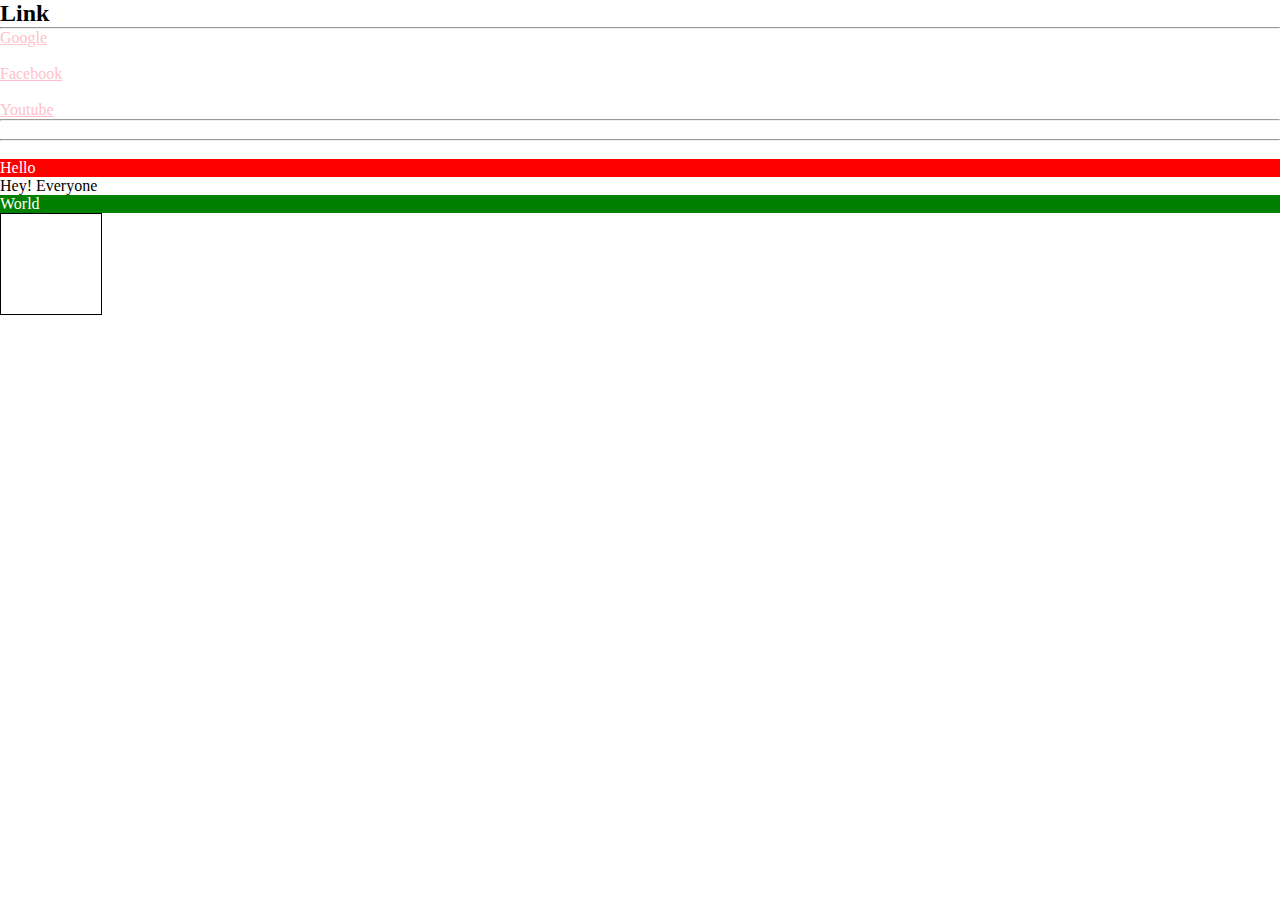
<file: Advanced CSS/index.html>
<!DOCTYPE html>
<html lang="en">
<head>
    <meta charset="UTF-8">
    <meta name="viewport" content="width=device-width, initial-scale=1.0">
    <link rel="stylesheet" href="./style.css">
    <title>Document</title>
</head>
<body>
    <h2>
        Link
    </h2>
    <!-- Horizontal Rule -->
    <hr>
    <a href="###">Google</a>
    <br>
    <br>
    <a href="##">Facebook</a>
    <br>
    <br>
    <a href="#">Youtube</a>
    <hr>
    <div class="container">
        <!-- <div class="Box1">
            <h3>Box1 heading</h3>
            <p>Box1 Paragraph1</p>
            <p>Box1 Paragraph2</p>
            <p>Box1 Paragraph3</p>
            <p>Box1 Paragraph4</p>
        </div>
        <p>Container Paragraph1</p>
        <p>Container Paragraph2</p>
        <div class="Box2">
            <p>Box2 Paragraph1</p>
            <p>Box2 Paragraph2</p>
            <p>Box2 Paragraph3</p>
        </div> -->
        <!-- 
        <p>Box1 Paragraph1</p>
        <p>Box1 Paragraph2</p>
        <p>Box1 Paragraph3</p>
        <p>Box1 Paragraph4</p>
        <p>Box1 Paragraph1</p>
        <p>Box1 Paragraph2</p>
        <p>Box1 Paragraph3</p>
        <p>Box1 Paragraph4</p>
        <p>Box1 Paragraph1</p>
        <p>Box1 Paragraph2</p>
        <p>Box1 Paragraph3</p>
        <p>Box1 Paragraph4</p> 
        -->
    </div>
    <br>
    <hr>
    <br>
    <div>
        <p>Hey! Everyone</p>
    </div>
    <!-- <div class="div__container">

    </div> -->
    <div class="box">

    </div>
</body>
</html>
</file>
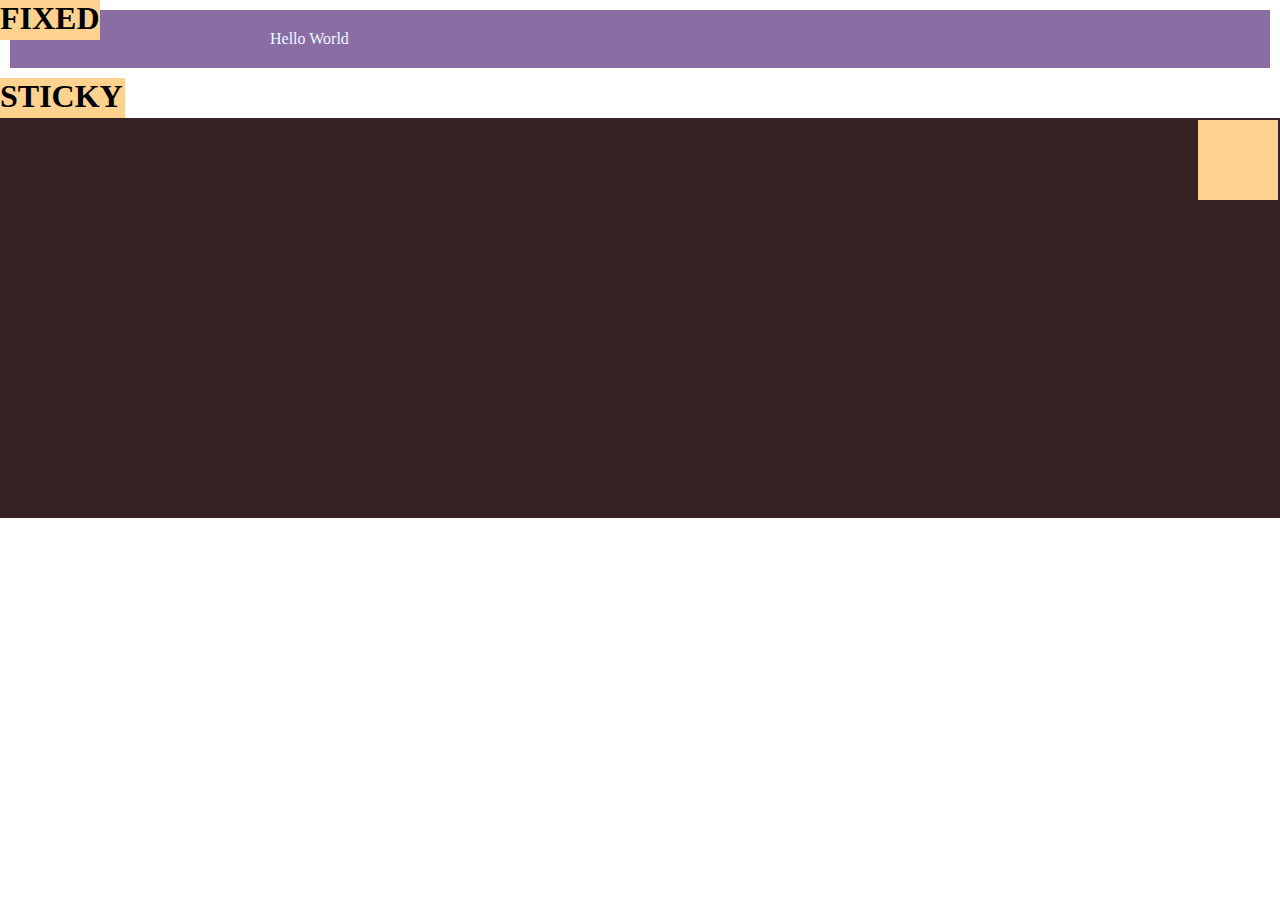
<file: CSS/Display Position and Block Model/index.html>
<!DOCTYPE html>
<html lang="en">
<head>
    <meta charset="UTF-8">
    <meta http-equiv="X-UA-Compatible" content="IE=edge">
    <meta name="viewport" content="width=device-width, initial-scale=1.0">
    <title>Position and Block Models</title>
    <link rel="stylesheet" href="./style.css">
</head>
<body>
    <!-- Margin and padding -->
    <div class="my-style">
        Hello World
    </div>
    <!-- Display and Position -->
    <div class="sticky">
        <div class="stickyChild">
            <h1>STICKY</h1>
        </div>
    </div>
    <div class="parent">
        <div class="child"></div>
        <div class="child"></div>
        <div class="child"></div>
        <div class="child"></div>
        <div class="child"></div>
        <div class="child"></div>
        <div class="child"></div>
        <div class="child"></div>
        <div class="child"></div>
        <div class="child"></div>
        <div class="child"></div>
        <div class="child"></div>
        <div class="child"></div>
        <div class="fixed">
            <div class="fixedChild"></div>
        </div>
        <div class="child"></div>
        <div class="child"></div>
        <div class="child"></div>
        <div class="child"></div>
        <div class="child"></div>
        <div class="child"></div>
        <div class="child"></div>
        <div class="child"></div>
        <div class="child"></div>
        <div class="child"></div>
        <div class="child"></div>
        <div class="child"></div>
        <div class="child"></div>
        
    </div>
    <div class="fixed">
        <div class="fixedChild">
            <h1>FIXED</h1>
        </div>
    </div>
</body>
</html>
</file>
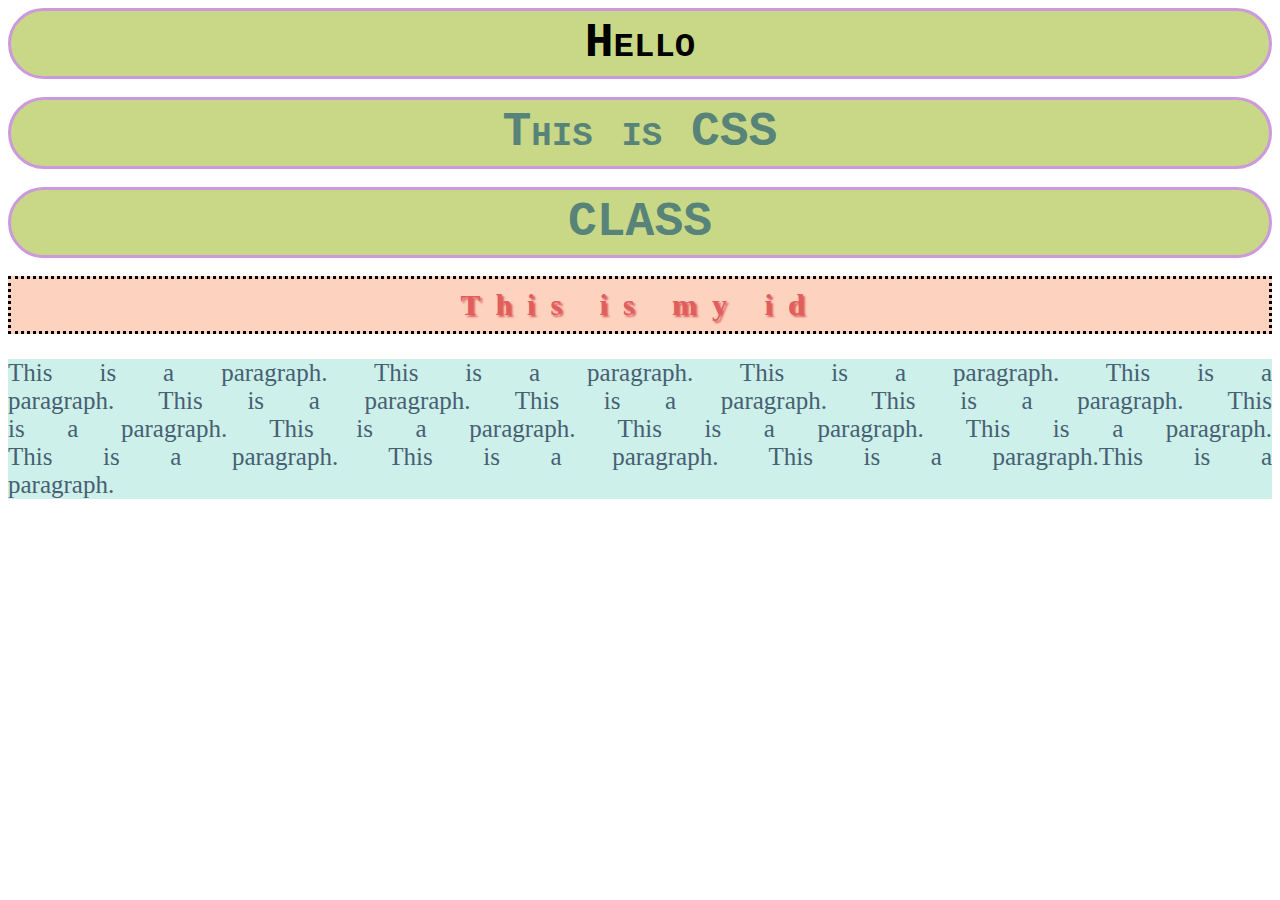
<file: CSS/Intro to CSS/index.html>
<!DOCTYPE html>
<html lang="en">
<head>
    <meta charset="UTF-8">
    <meta http-equiv="X-UA-Compatible" content="IE=edge">
    <meta name="viewport" content="width=device-width, initial-scale=1.0">
    <title>CSS BASICS</title>
    <link rel="stylesheet" href="style.css">
</head>
<!-- internal css -->
<style>
/* overwrite */
/* h1{
    color: #000;
} */
</style>
<body>
    <!-- CSS stands for Cascading Style Sheet -->
    <!-- Class Selectors -->
    <!-- id's are unique -->
    <!-- classes may have same and different for each or different elements element -->
    <!-- never use inline css as we use in div given below -->
    <div style="color:#000" class="my-style">
        <h1>Hello</h1>
    </div>
    <br>
    <div class="my-style">
        <h1>This is CSS</h1>
    </div>
    <br>
    <div class="my-style">
        <h1>CLASS</h1>
    </div>
    <br>
    <div id="my-id">
        <h2>This is my id</h2>
    </div>
    <p>
        This is a paragraph. This is a paragraph. This is a paragraph. 
        This is a paragraph. This is a paragraph. This is a paragraph. 
        This is a paragraph. This is a paragraph. This is a paragraph. 
        This is a paragraph. This is a paragraph. This is a paragraph.
        This is a paragraph. This is a  paragraph.This is a paragraph.
    </p>
</body>
</html>
</file>
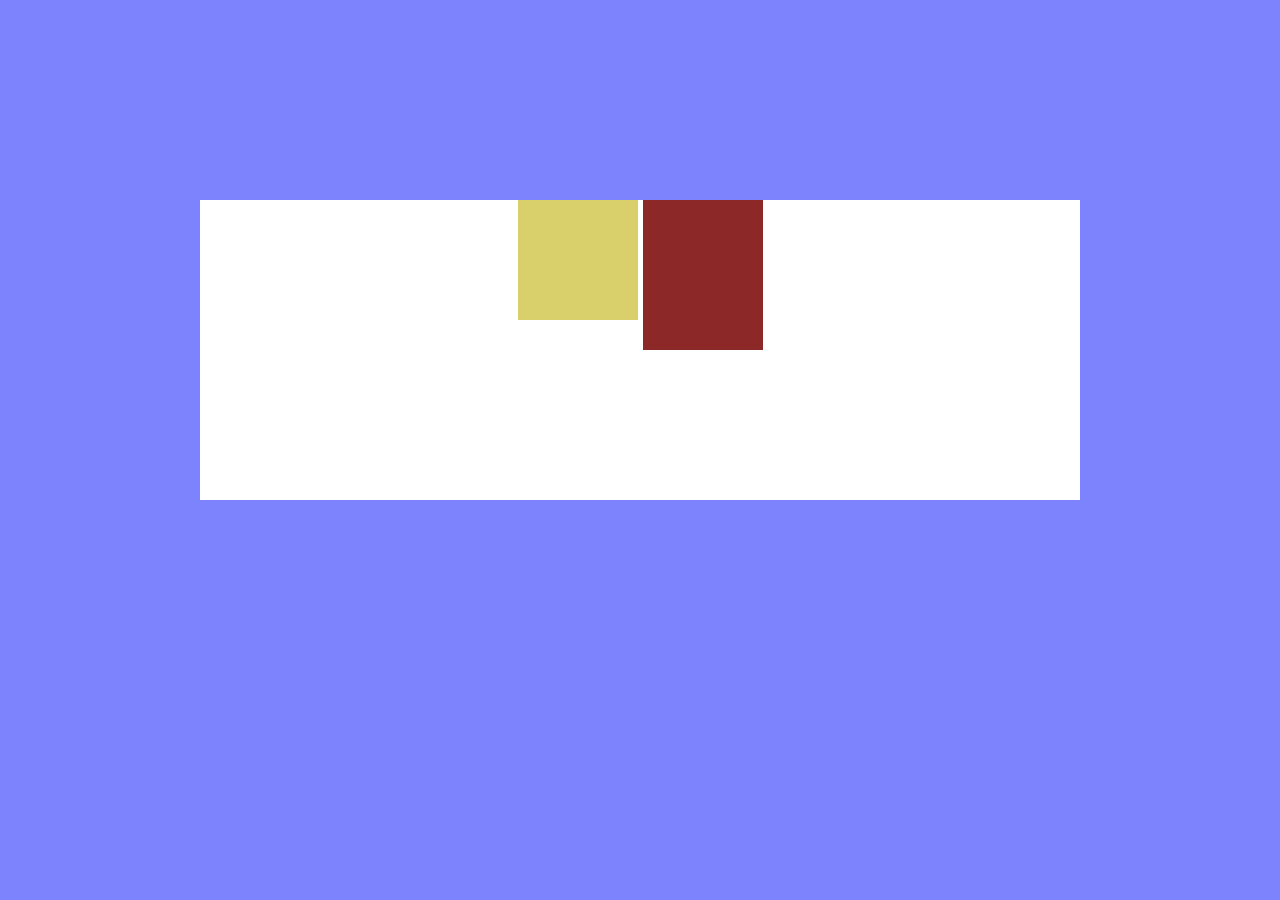
<file: CSS/Media Query and Flex Box/index.html>
<!DOCTYPE html>
<html lang="en">
<head>
    <meta charset="UTF-8">
    <meta http-equiv="X-UA-Compatible" content="IE=edge">
    <meta name="viewport" content="width=device-width, initial-scale=1.0">
    <title>Responsive Design</title>
    <link rel="stylesheet" href="style.css">
</head>
<body>
    <!--
        Min-WIDTH
        Phone -> 320px
        Tablet -> 768px
        Laptop -> 1024px
        Desktop -> 1280px
        Max-WIDTH
        Phone -> 767px
        Tablet -> 1023px
        Laptop -> 1279px
        Desktop -> 1920px
        query -> @media (min-width: 768px) and (max-width: 1023px){}
    -->
    <div class="Parent">
        <!-- <div class="Child"></div>
        <div class="Child"></div>
        <div class="Child"></div>
        <div class="Child"></div>
        <div class="Child"></div>
        <div class="Child"></div>
        <div class="Child"></div>
        <div class="Child"></div>
        <div class="Child"></div>
        <div class="Child"></div>
        <div class="Child"></div>
        <div class="Child"></div>
        <div class="Child"></div>
        <div class="Child"></div>
        <div class="Child"></div>
        <div class="Child"></div>
        <div class="Child"></div>
        <div class="Child"></div>
        <div class="Child"></div>
        <div class="Child"></div> -->
        <div class="Child-1"></div>
        <div class="Child-2"></div>
    </div>
</body>
</html>
</file>
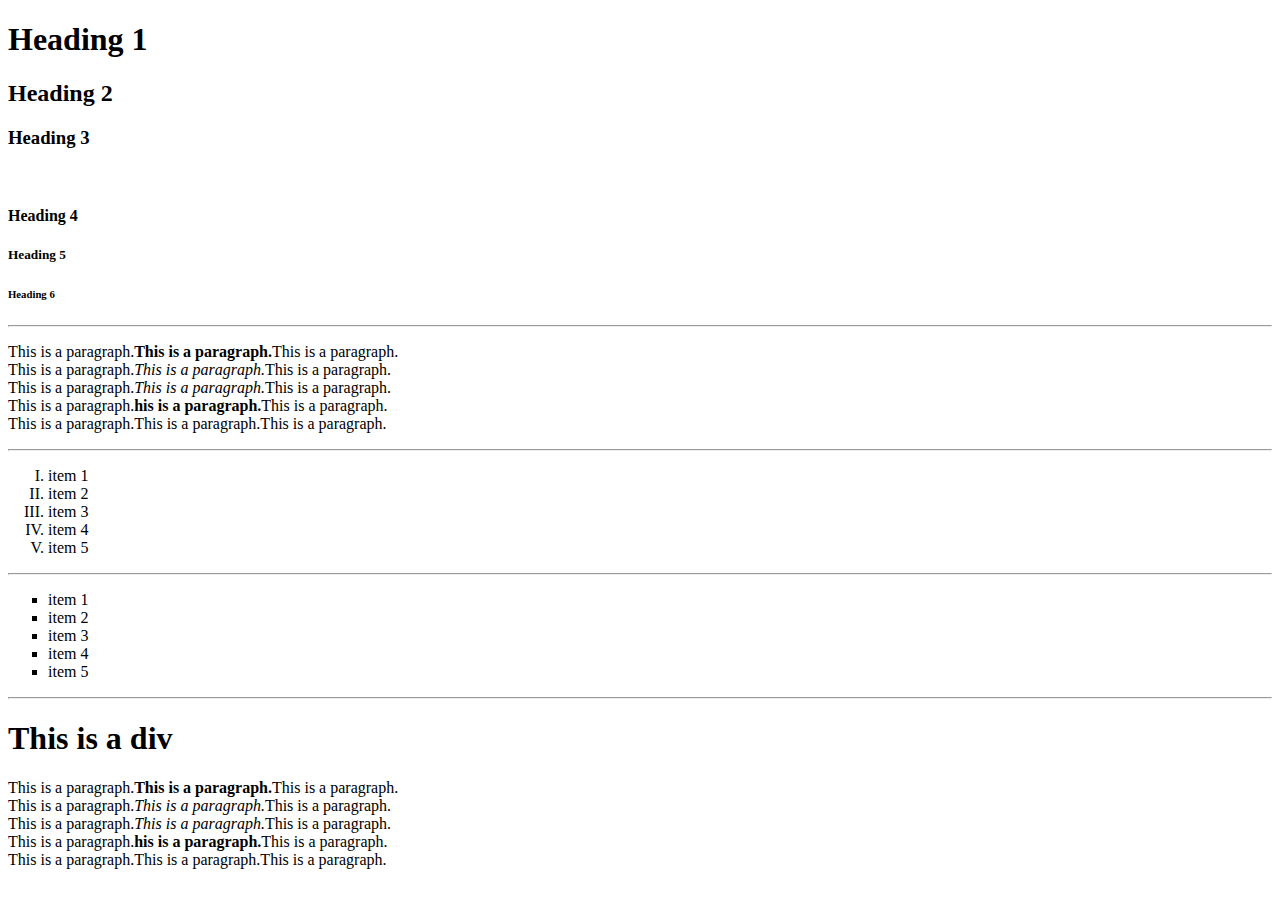
<file: HTML/Basic Tags/index.html>
<!DOCTYPE html>
<html lang="en">

<head>
    <meta charset="UTF-8">
    <meta http-equiv="X-UA-Compatible" content="IE=edge">
    <meta name="viewport" content="width=device-width, initial-scale=1.0">
    <title>Fundamentals of HTML</title>
</head>

<body>
    <h1>Heading 1</h1>
    <h2>Heading 2</h2>
    <h3>Heading 3</h3>
    <br>
    <h4>Heading 4</h4>
    <h5>Heading 5</h5>
    <h6>Heading 6</h6>
    <hr>
    <p>
        This is a paragraph.<b>This is a paragraph.</b>This is a paragraph. <br>
        This is a paragraph.<i>This is a paragraph.</i>This is a paragraph. <br>
        This is a paragraph.<em>This is a paragraph.</em>This is a paragraph. <br>
        This is a paragraph.<strong>his is a paragraph.</strong>This is a paragraph. <br>
        This is a paragraph.This is a paragraph.This is a paragraph.
    </p>
    <hr>
    <ol type="I">
        <li>item 1</li>
        <li>item 2</li>
        <li>item 3</li>
        <li>item 4</li>
        <li>item 5</li>
    </ol>
    <hr>
    <ul type="square">
        <li>item 1</li>
        <li>item 2</li>
        <li>item 3</li>
        <li>item 4</li>
        <li>item 5</li>
    </ul>
    <hr>
    <div>
        <h1>This is a div</h1>
        <p>
        This is a paragraph.<b>This is a paragraph.</b>This is a paragraph. <br>
        This is a paragraph.<i>This is a paragraph.</i>This is a paragraph. <br>
        This is a paragraph.<em>This is a paragraph.</em>This is a paragraph. <br>
        This is a paragraph.<strong>his is a paragraph.</strong>This is a paragraph. <br>
        This is a paragraph.This is a paragraph.This is a paragraph.
        </p>
    </div>
</body>

</html>
</file>
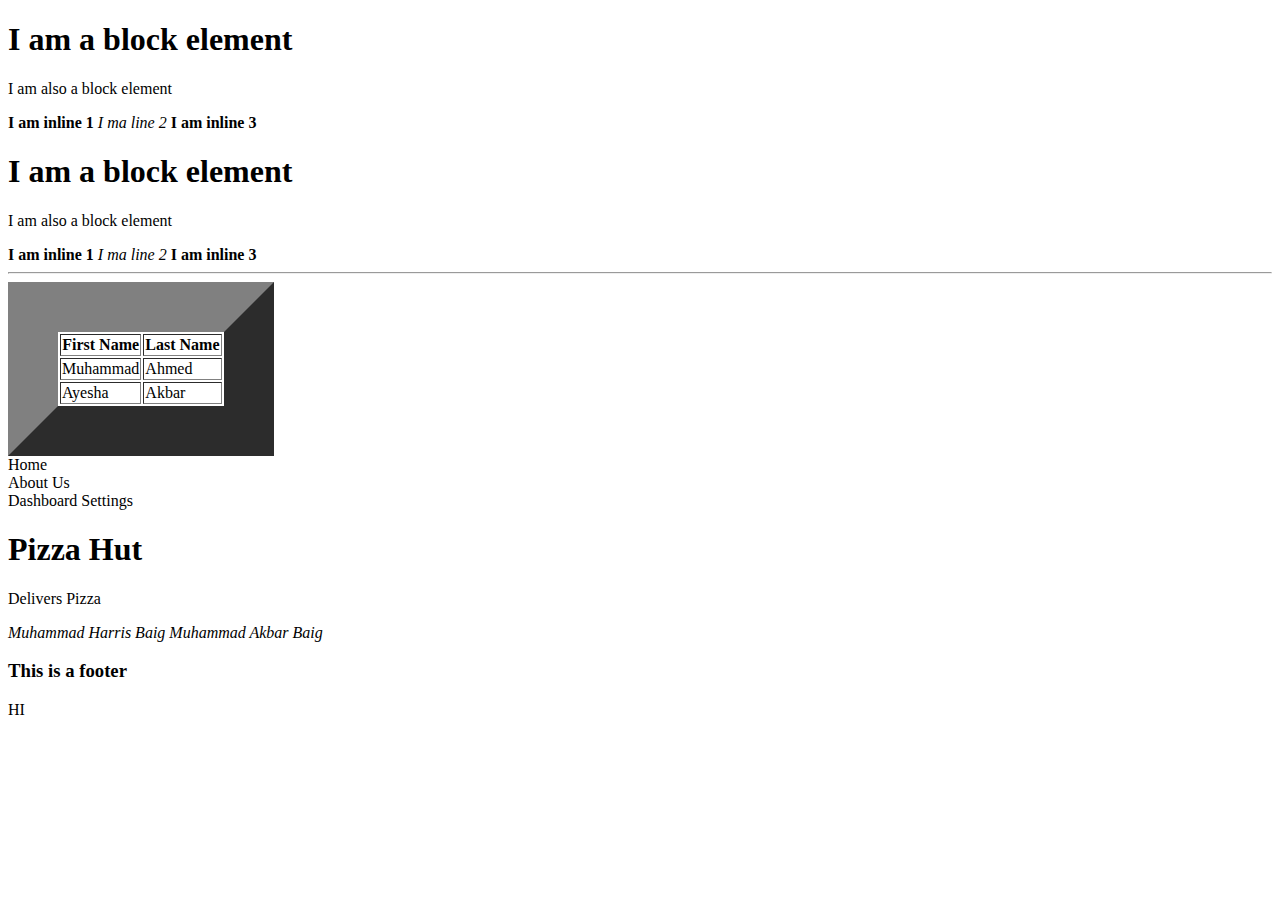
<file: HTML/Semantic Tags or Inline Block/index.html>
<!DOCTYPE html>
<html lang="en">
<head>
    <meta charset="UTF-8">
    <meta http-equiv="X-UA-Compatible" content="IE=edge">
    <meta name="viewport" content="width=device-width, initial-scale=1.0">
    <title>Semantic Tags and Inline Block</title>
</head>
<body>
    <h1>I am a block element</h1>
    <p>I am also a block element</p>
    <strong>I am inline 1</strong> <i>I ma line 2</i> 
    <b>I am inline 3</b>
    <div>
        <h1>I am a block element</h1>
        <p>I am also a block element</p>
        <strong>I am inline 1</strong> <i>I ma line 2</i> 
        <b>I am inline 3</b>
    </div>
    <!-- inline elements not contain block elements inside -->
    <!-- <strong>
        <div>
            harris
        </div>
        <p>MUHAMMAD</p>
    </strong> -->
    <hr>
    <table border="50">
        <tr>
            <th>First Name</th>
            <th>Last Name</th>
        </tr>
        <tr>
            <td>Muhammad</td>
            <td>Ahmed</td>
        </tr>
        <tr>
            <td>Ayesha</td>
            <td>Akbar</td>
        </tr>
    </table>
    <!-- //SEMANTIC TAGS -->
    <!-- Header tags contains navbar mostly and some information -->
    <header>
        <!-- navigation links -->
        <nav>
            <li>Home</li>
            <li>About Us</li>
        </nav>
    </header>
    <!-- main is mostly use and it has aside and different, not compulsory to use main -->
    <main> 
        <!-- aside navbar mostly on left side and used for navigation -->
        <aside>
            Dashboard 
            Settings
        </aside>
        <!-- section are individual groups of contents -->
        <section>
            <h1>Pizza Hut</h1>
            <p>Delivers Pizza</p>
        </section>
        <section>
            <!-- <em> tag is read by the screen reader 
            It is accessible
            it is inline -->
            <em>Muhammad Harris Baig</em> 
            <!-- <i> tag is read by the screen reader
            It is not accessible
            it is also inline-->
            <i>Muhammad Akbar Baig</i>   
        </section>
    </main>
    <footer>
        <h3>This is a footer</h3>
    </footer>
    <!-- aria is basically used for increase the accessibility, a lot of divisions ,detected
    by screen reader for people with disability and detecting the code 0detecting the code, 
    aria stands for Accessible Rich Internet Applications, in built aria for each tag
    set of attributes basically that defines ways to make web applications and web-content more
    accessible to people having some disabilities, aria cannot write again and again
    -->
    <div aria-atomic="true">
        HI
    </div>
</body>
</html>
</file>
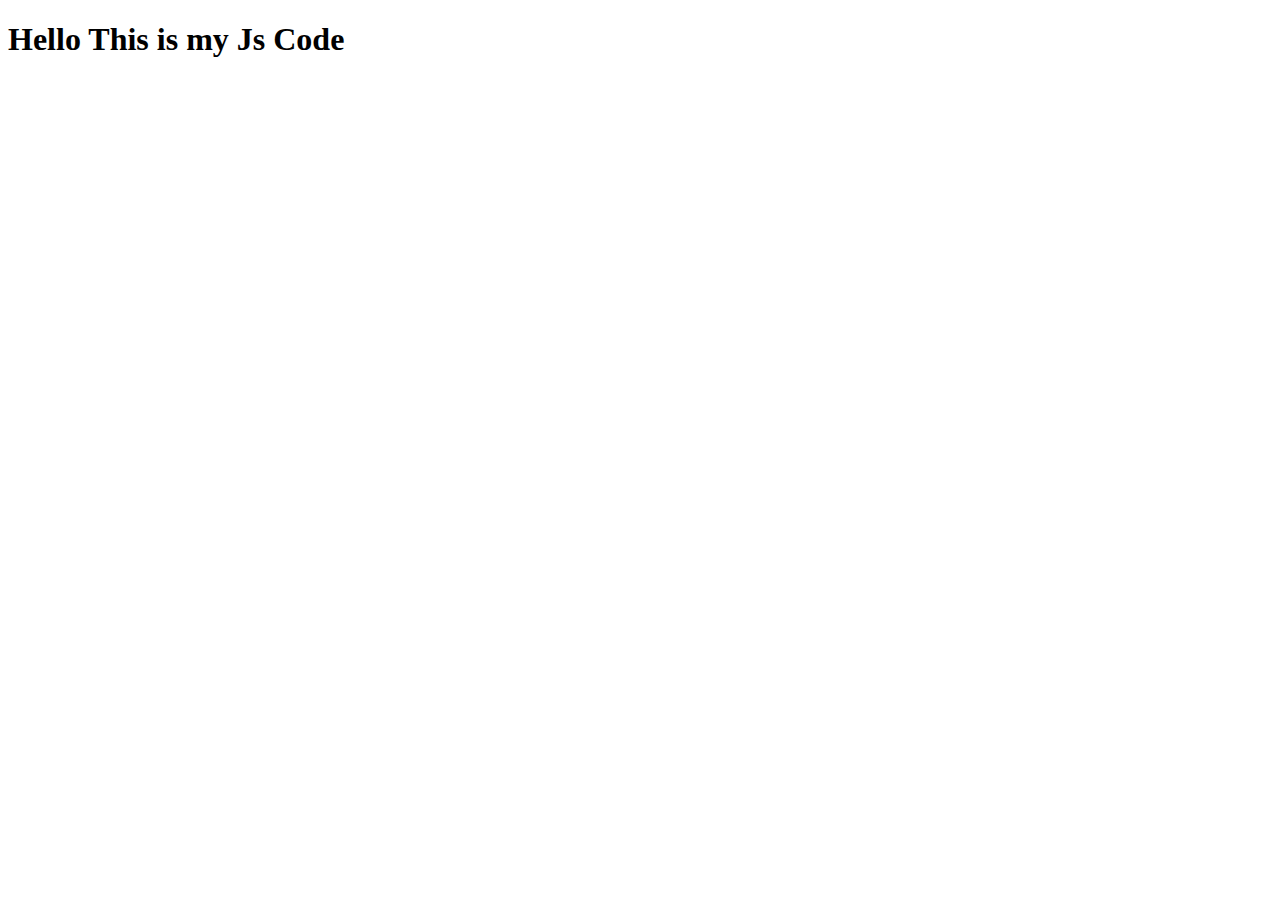
<file: Introduction to JavasSript/JS Fundamentals/index.html>
<!DOCTYPE html>
<html lang="en">
<head>
    <meta charset="UTF-8">
    <meta name="viewport" content="width=device-width, initial-scale=1.0">
    <title>JAVASCRIPT FUNDAMENTALS</title>
</head>
<body>
    <h1>Hello This is my Js Code</h1>
    <!-- Script tag is used to add javascript in html and it is always at the bottom -->
    <!-- <script>
        console.log("Hello This Code is From my Html File");
    </script> -->
    <script src="./main.js" type="text/javascript"></script>
</body>
</html>
</file>
<file: Advanced CSS/style.css>
*{
    margin: 0;
    padding: 0;
}

                                /* PSEUDO CLASSES*/

/* pseudo classes are the state of an element like :hover, :focus, :active etc */
/* pseudo classes have backend functionality but we use it to do additional functionality */

a:link{
    color: pink;
}

a:visited{
    color: green;
}

a:hover{
    color: blue;
}

a:active{
    color: yellow;
}

/*Container is parent it is having a class box1 first child of the container 
as box 1 has first child h3 so it has no red color 
as box2 class  has first child paragraph p so it turn into red color, 
if Box1 has first child p then it turn into red also   
container paragraphs p1 and p2 are not the first child*/
.container p:first-child{
    color: red;
}

.container p:last-child{
    color: blue;
}

/* .container p:nth-child(2){
    color: green;
} */

.container p:nth-child(even){
    color: yellow;
}

/*even or odd is a keyword*/
/*nth-child 2n for even or 2n+1 fpr odd*/
/* .container p:nth-child(2n+1){ 
    color: yellow;
} */

p::before{
    content: "Hello";
    color: #fff;
    background-color: red;
    display: block;
}

p::after{
    content: "World";
    color: #fff;
    background-color: green;
    display: block;
}

                            /* TRANSITIONS*/
.div__container{
    width: 100px;
    height: 100px;
    margin: 100px auto;
    background-color: red;
    /* name of the property on which transition applied */
    /* transition-property: width,height; */
    /* all is ued to apply transition on all properties for specific elements */
    /* transition-property: all; */
    /* Effect of transition occur after 2 s of delay */
    /* transition-delay: 2s; */
    /* duration of transition is 1 s of delay */  
    /* transition-duration: 1s; */
    /* shortcut method  */
    transition: all 0.5s;
}

.div__container:hover{
    width: 250px;
    height: 250px;
    border-radius: 50%;
    background-color: green;
    /* transform: rotate(180deg); */
}

                            /* ANIMATIONS */
.box{
    width: 100px;
    height: 100px;
    border: 1px solid black;
    /* for one time */
    /* animation: 10s abc; */
    /* for many times */
    animation: 10s abc infinite;
    animation-delay: 2s;
}

/* Use keframe tags in media query tags for responsive design */

@keyframes abc {
    20%{
        margin-left:500px ;
        background-color: red;
    }
    50%{
        margin-left:500px ;
        background-color: black;
        transform: rotate(30deg);
    }
}
</file>
<file: CSS/Display Position and Block Model/style.css>
*{
    margin: 0;
    padding: 0;
}

.my-style{
    background-color: rgb(137, 109, 163);
    color: aliceblue;
    /*padding:  top right bottom left*/
    padding:0px;
    padding: 0px 0px 0px 0px;
    padding-top: 20px;
    padding-right: 20px;
    padding-bottom: 20px;
    padding-left: 260px;
    margin : 0px;
    margin: 10px 10px 10px 10px;
    /* margin-top: 10px;
    margin-right: 10px;
    margin-left: 10px;
    margin-bottom: 10px; */
}

.parent{
    position: relative;
    background-color: #362222;
    width: 100%;
    height: 400px;
}

.child{
    position: absolute;
    /* display: none; */
    /* display: block; */
    display: inline-block;
    background-color: #fdd28f;
    width: 80px;
    height: 80px;
    margin: 2px;
    top: 0px;
    right: 0px;
}

.fixed{
    position: fixed;
    left: 0px;
    top: 0px;
}

.sticky{
    position: sticky;
    left: 0px;
    top: 0px;
}

.fixedChild{
    background-color: #fdd28f;
    width: 100px;
    height: 40px;
}

.stickyChild{
    background-color: #fdd28f;
    width: 125px;
    height: 40px;
}
</file>
<file: CSS/Intro to CSS/style.css>
/* EXTERNAL CSS */
/* class selector */
.my-style{
    background-color: #c9d886;
    color: #578378;
    border: 3px solid  #c9d;
    border-radius: 50px;
    line-height: 1px;
    font-size: 24px;
    font-family: 'Courier New', Courier, monospace;
    text-align: center;
    /* Font-Variant: Capital All letters who are small 
    and if someone text in already capital 
    then he is huge and if all capital then no change */
    font-variant: small-caps; 
}
/* Id selector */
#my-id {
    background-color:#FDD2BF ;
    color: #DF5E5E;
    /*sequence border-width border-style border-color*/
    border: 3px dotted  #000;
    font-family: 'Times New Roman', Times, serif;
    text-align: center;
    letter-spacing: 15px;
    font-weight: bold;
    font-size: 20px;
    line-height: 2px;
    text-shadow: #DF5E5E 2px 2px 2px;

}
/* element selector */
p{
    background-color: #CDF0EA;
    color: #476072;
    word-spacing: 36px;
    text-align: justify;
    font-size: 25px;
}
/* overwrite */
/* h1{
    color: #000;
} */
</file>
<file: CSS/Media Query and Flex Box/style.css>
*{
    margin: 0px;
    padding: 0px;
}

body{
    background-color: #7C83fd;
    padding: 200px;
}

/* 
@media (min-width: 768px) {
    body{
        background-color: #FCD8D4;
    }    
}

@media (min-width:1024px){
    body{
        background-color: #ECD662;
    }
}

@media (min-width: 1280px) {
    body{
        background-color: #A3A847;
    }    
} */

.Parent{
    background-color: #fff;
    width: 100%;
    height: 300px;
    display: flex;
    gap: 5px;
    /* flex-direction: row by default; */
    flex-direction: column;
    /* flex-wrap not shrink child width but move to next line (2nd line) when it reaches parents end*/
    flex-wrap: wrap;
    /* flex-start by default */
    /* justify-content: flex-end; */
    /* justify-content: center; */
    /* full space btw items */
    /* justify-content: space-between; */
     /* unequal space btw items */
    /* justify-content: space-around; */
     /* equal space btw items */
    /* justify-content: space-evenly; */
    flex-flow: row wrap;
    /* flex-grow: initial;
    flex-basis: content; */
    /* flex-shrink: initial; */
    /* IMPORTANT NOTE! */
    /* justify-content: actually places the entire group of elements to the center WHILE align-items places the individual group of elements to the center  */
    /* align-items: center; */
    /* align-items baseline indicates they are same from base */
    /* align-items: baseline; */
    /* align-item to flex-end: they are placed entire at the bottom of parent element */
    /* align-items: flex-end; */
    /* center content wrt x-axis vertically */
    /* align-items: center; */
    /* center content wrt y-axis horizontally */
    justify-content: center;
} 

.Child{
    background-color: #D9D06B;
    width: 120px;
    height: 120px;
}

.Child-1{
    background-color: #D9D06B;
    width: 120px;
    height: 120px;
}

.Child-2{
    background-color: #8D2828;
    width: 120px;
    height: 150px;
}
</file>
